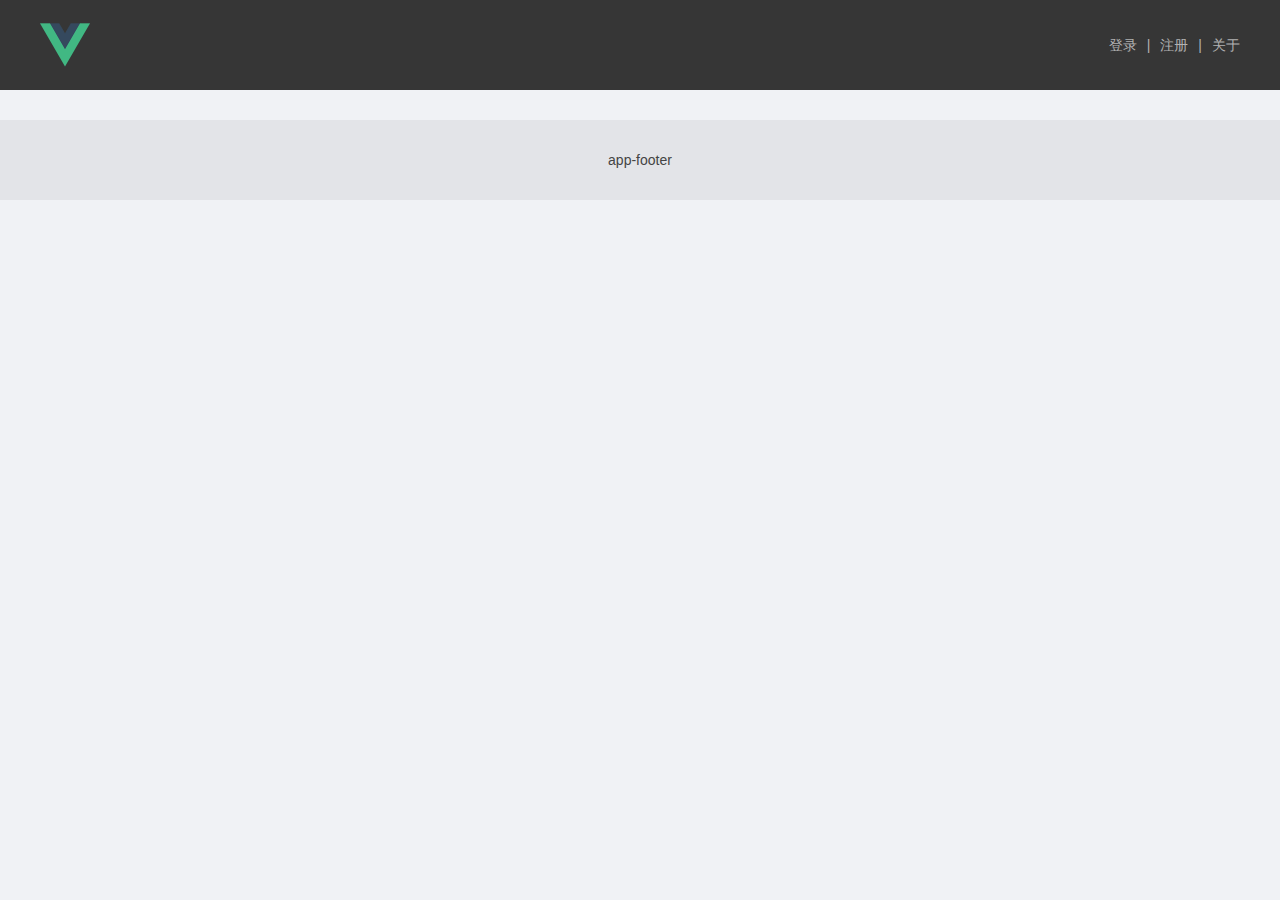
<file: index.html>
<!DOCTYPE html><html><head><meta charset=utf-8><meta name=viewport content="width=device-width,initial-scale=1"><title>vuedemo3外</title><link href=/static/css/app.bbac20e9dc2a8fb123df8e3859d28f16.css rel=stylesheet></head><body><div id=app></div><script type=text/javascript src=/static/js/manifest.1821976b5f10ad6eb9a6.js></script><script type=text/javascript src=/static/js/vendor.d91b1d6bd4585c2c6967.js></script><script type=text/javascript src=/static/js/app.1c6ead9db9d6ae7540cb.js></script></body></html>
</file>
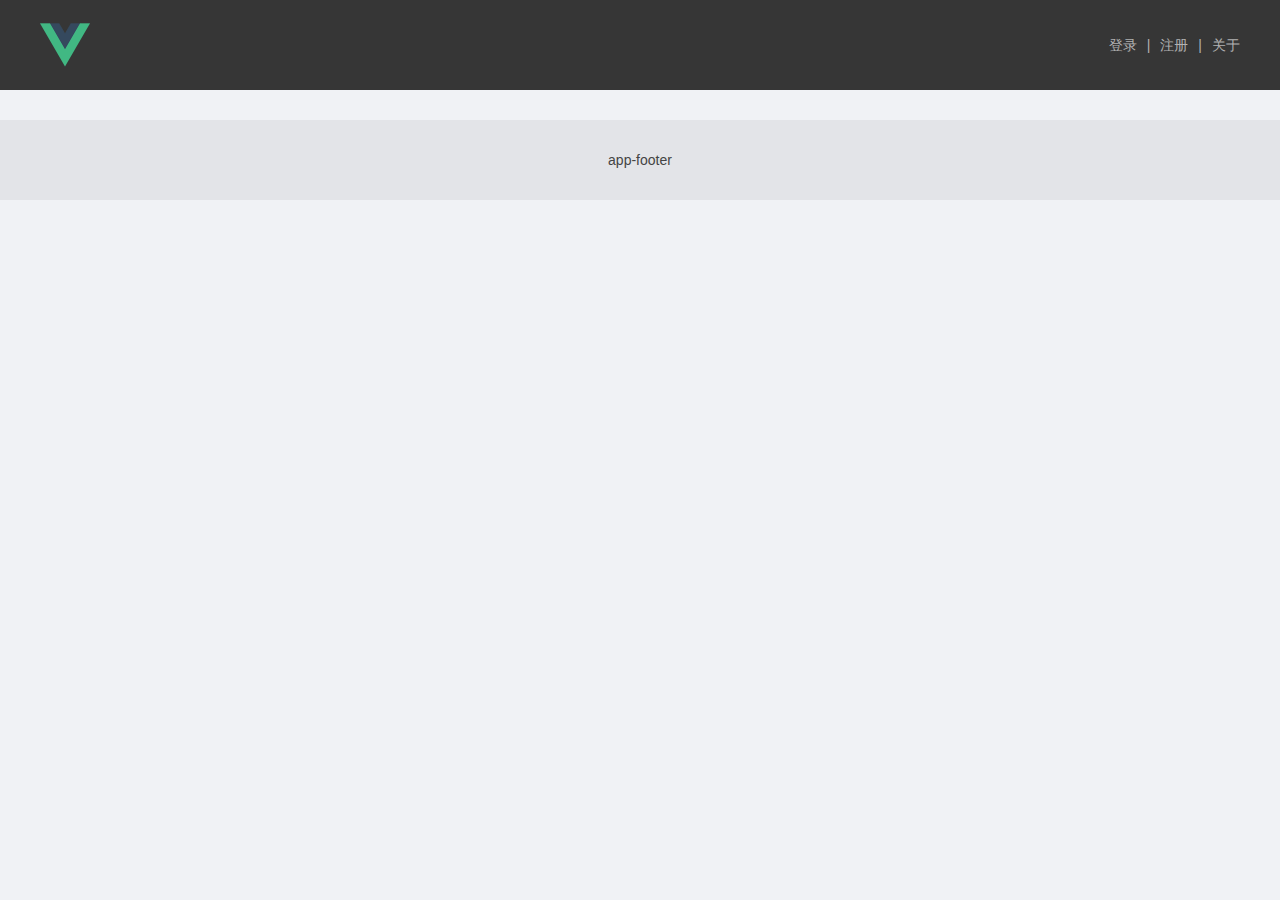
<file: vuedemo-test/index.html>
<!DOCTYPE html><html><head><meta charset=utf-8><meta name=viewport content="width=device-width,initial-scale=1"><title>vuedemo3内</title><link href=/static/css/app.bbac20e9dc2a8fb123df8e3859d28f16.css rel=stylesheet></head><body><div id=app></div><script type=text/javascript src=/static/js/manifest.1821976b5f10ad6eb9a6.js></script><script type=text/javascript src=/static/js/vendor.d91b1d6bd4585c2c6967.js></script><script type=text/javascript src=/static/js/app.1c6ead9db9d6ae7540cb.js></script></body></html>
</file>
